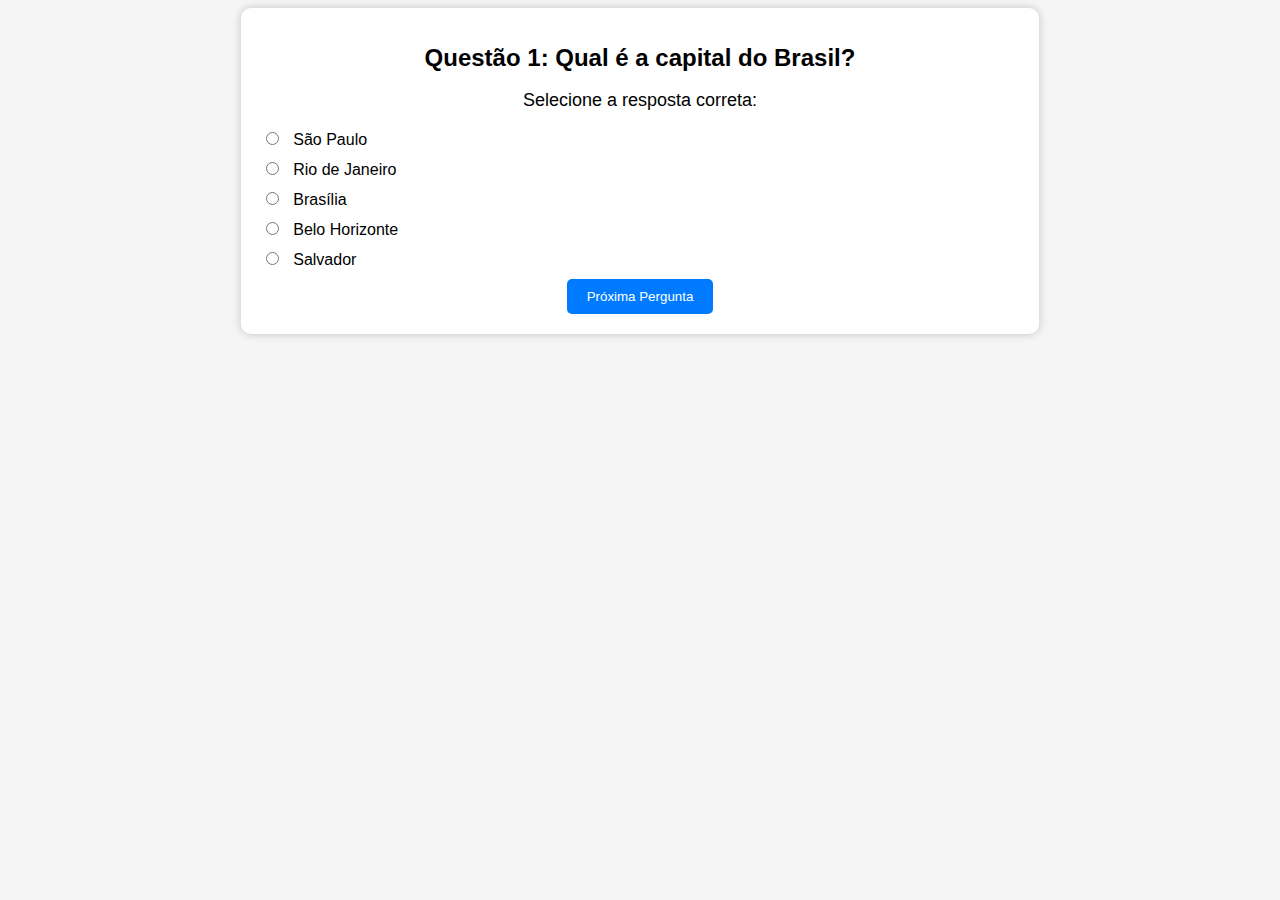
<file: Questionario/index.html>
<!DOCTYPE html>
<html lang="pt-br">
<head>
    <meta charset="UTF-8">
    <meta name="viewport" content="width=device-width, initial-scale=1.0">
    <title>Questionário</title>
    <link rel="stylesheet" href="estilo.css">
</head>
<body>
    <div class="container">
        <h1>Questão 1: Qual é a capital do Brasil?</h1>
        <p>Selecione a resposta correta:</p>

        <div class="options">
            <label>
                <input type="radio" name="resposta" value="A"> São Paulo
            </label>

            <label>
                <input type="radio" name="resposta" value="B"> Rio de Janeiro
            </label>

            <label>
                <input type="radio" name="resposta" value="C"> Brasília
            </label>

            <label>
                <input type="radio" name="resposta" value="D"> Belo Horizonte
            </label>

            <label>
                <input type="radio" name="resposta" value="E"> Salvador
            </label>
        </div>

        <button id="botao-proxima-pergunta">Próxima Pergunta</button> 
    </div>
    <script>localStorage.clear();</script>
    <script src="codigo.js"></script>

</body>
</html>
</file>
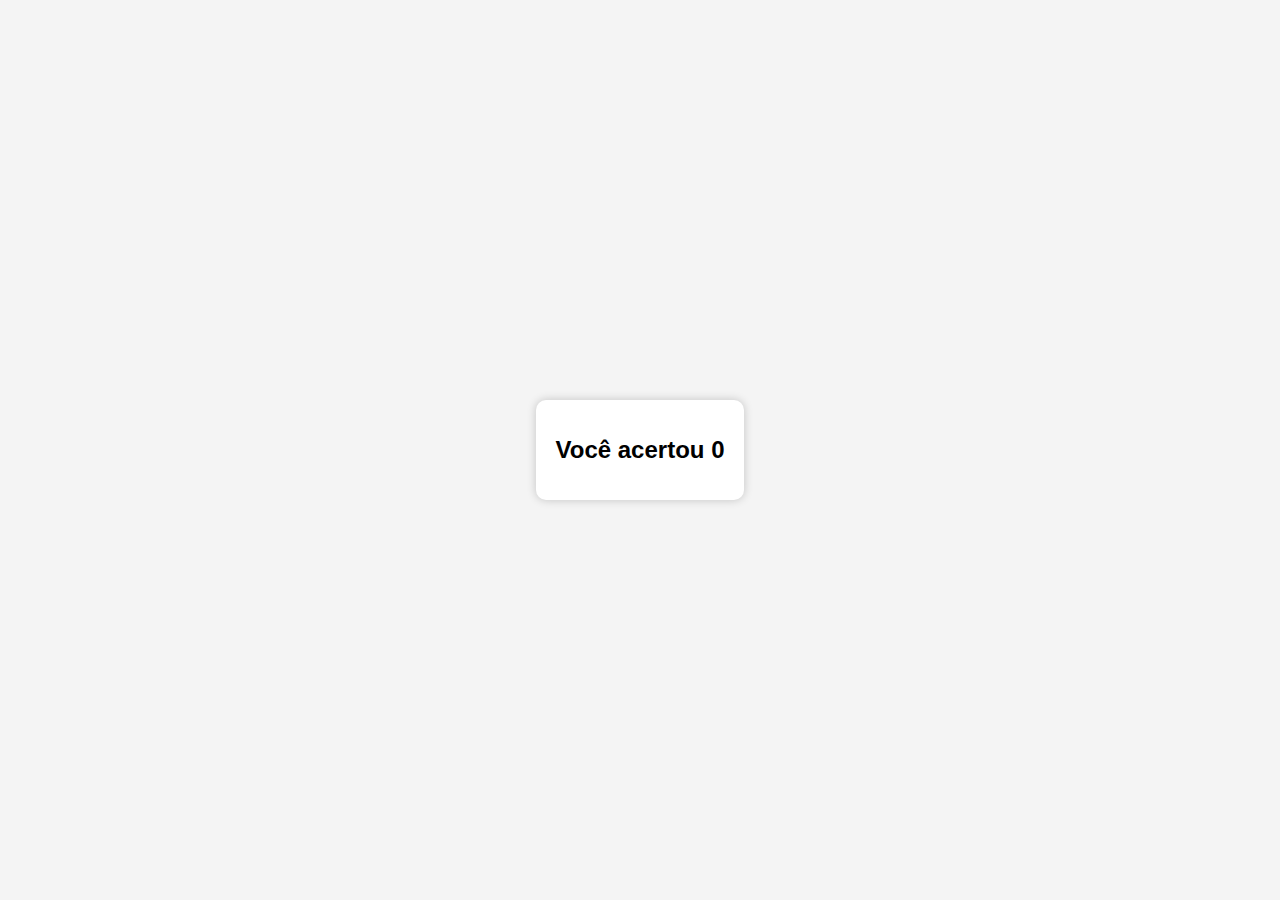
<file: Questionario/final.html>
<!DOCTYPE html>
<html lang="en">
<head>
    <meta charset="UTF-8">
    <meta name="viewport" content="width=device-width, initial-scale=1.0">
    <style>
        body {
            font-family: Arial, sans-serif;
            background-color: #f4f4f4;
            display: flex;
            justify-content: center;
            align-items: center;
            height: 100vh;
            margin: 0;
        }
        .container {
            padding: 20px;
            background-color: #fff;
            border-radius: 10px;
            box-shadow: 0 0 10px rgba(0, 0, 0, 0.2);
            text-align: center;
        }
        h1 {
            font-size: 24px;
        }
    </style>
</head>
<body>
    <div class="container">
        <h1 id="finalera">Você acertou x de 5</h1>
    </div>
    <script src="codigo.js"></script>
</body>
</html>
</file>
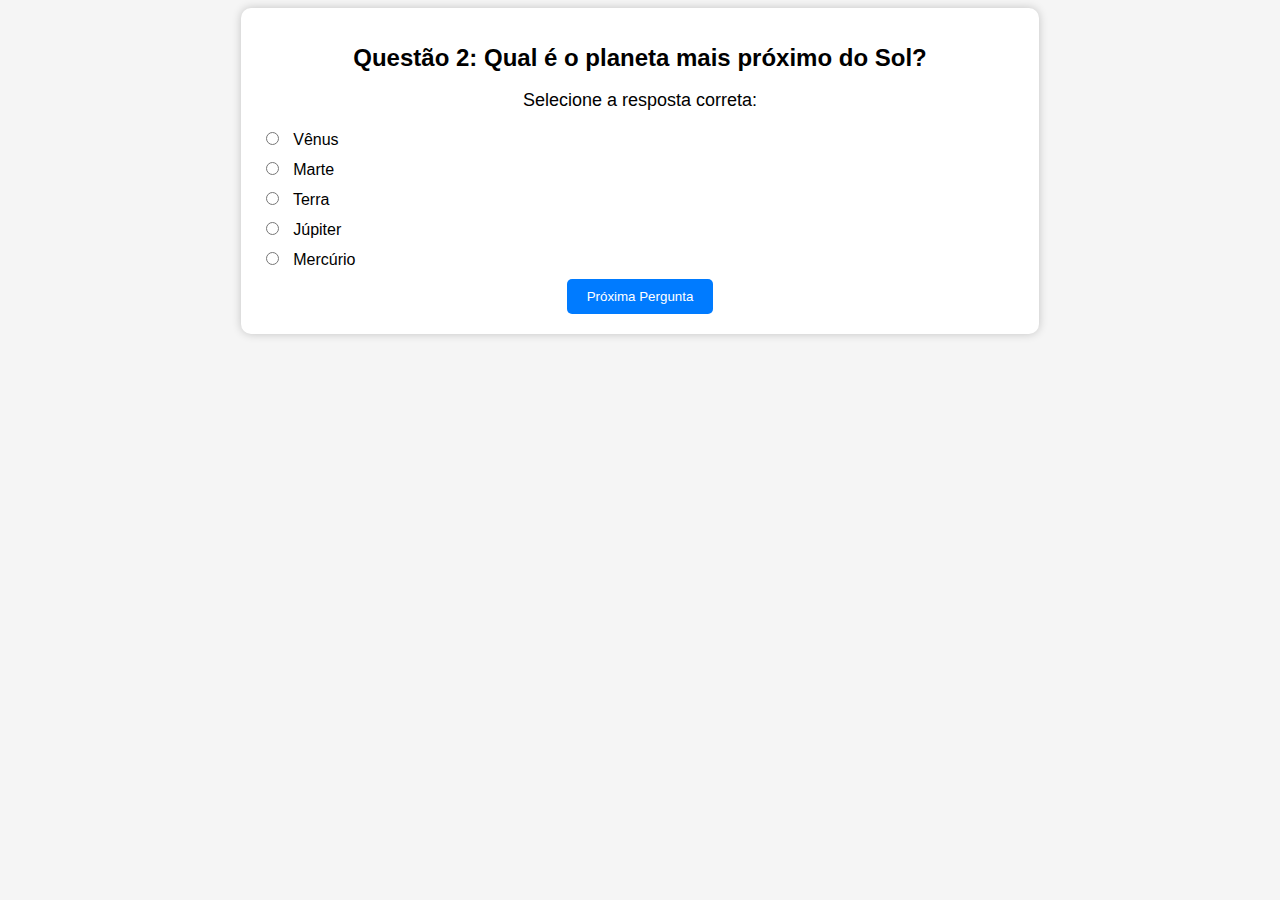
<file: Questionario/questao2.html>
<!DOCTYPE html>
<html lang="pt-br">
<head>
    <meta charset="UTF-8">
    <meta name="viewport" content="width=device-width, initial-scale=1.0">
    <title>Questionário</title>
    <link rel="stylesheet" href="estilo.css">
</head>
<body>
    <div class="container">
        <h1>Questão 2: Qual é o planeta mais próximo do Sol?</h1>
        <p>Selecione a resposta correta:</p>

        <div class="options">
            <label>
                <input type="radio" name="resposta" value="A"> Vênus
            </label>

            <label>
                <input type="radio" name="resposta" value="B"> Marte
            </label>

            <label>
                <input type="radio" name="resposta" value="C"> Terra
            </label>

            <label>
                <input type="radio" name="resposta" value="D"> Júpiter
            </label>

            <label>
                <input type="radio" name="resposta" value="E"> Mercúrio
            </label>
        </div>

        <button id="botao-proxima-pergunta">Próxima Pergunta</button> 
    </div>
    <script src="codigo.js"></script>
</body>
</html>
</file>
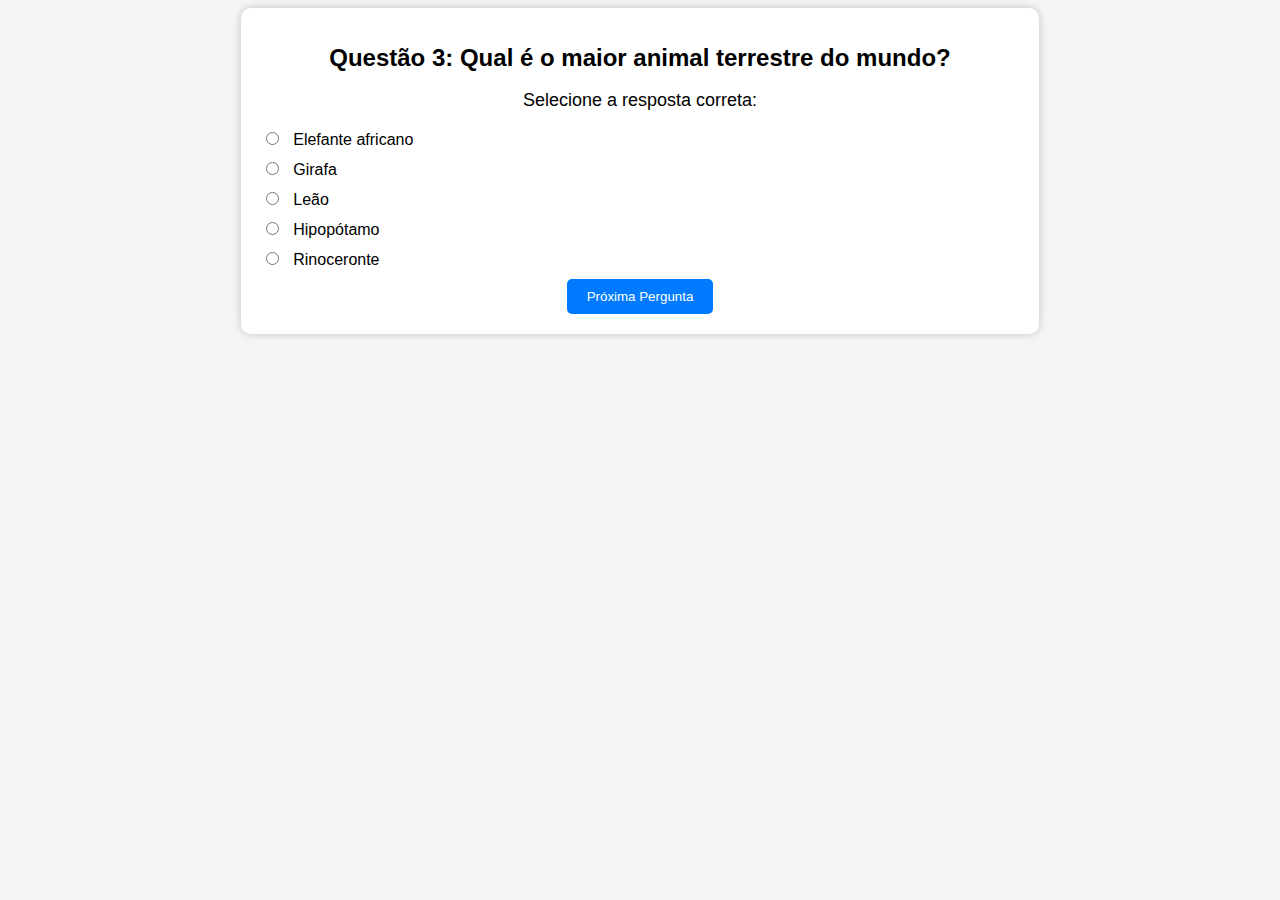
<file: Questionario/questao3.html>
<!DOCTYPE html>
<html lang="pt-br">
<head>
    <meta charset="UTF-8">
    <meta name="viewport" content="width=device-width, initial-scale=1.0">
    <title>Questionário</title>
    <link rel="stylesheet" href="estilo.css">
</head>
<body>
    <div class="container">
        <h1>Questão 3: Qual é o maior animal terrestre do mundo?</h1>
        <p>Selecione a resposta correta:</p>

        <div class="options">
            <label>
                <input type="radio" name="resposta" value="A"> Elefante africano
            </label>

            <label>
                <input type="radio" name="resposta" value="B"> Girafa
            </label>

            <label>
                <input type="radio" name="resposta" value="C"> Leão
            </label>

            <label>
                <input type="radio" name="resposta" value="D"> Hipopótamo
            </label>

            <label>
                <input type="radio" name="resposta" value="E"> Rinoceronte
            </label>
        </div>

        <button id="botao-proxima-pergunta">Próxima Pergunta</button> 
    </div>
    <script src="codigo.js"></script>
</body>
</html>
</file>
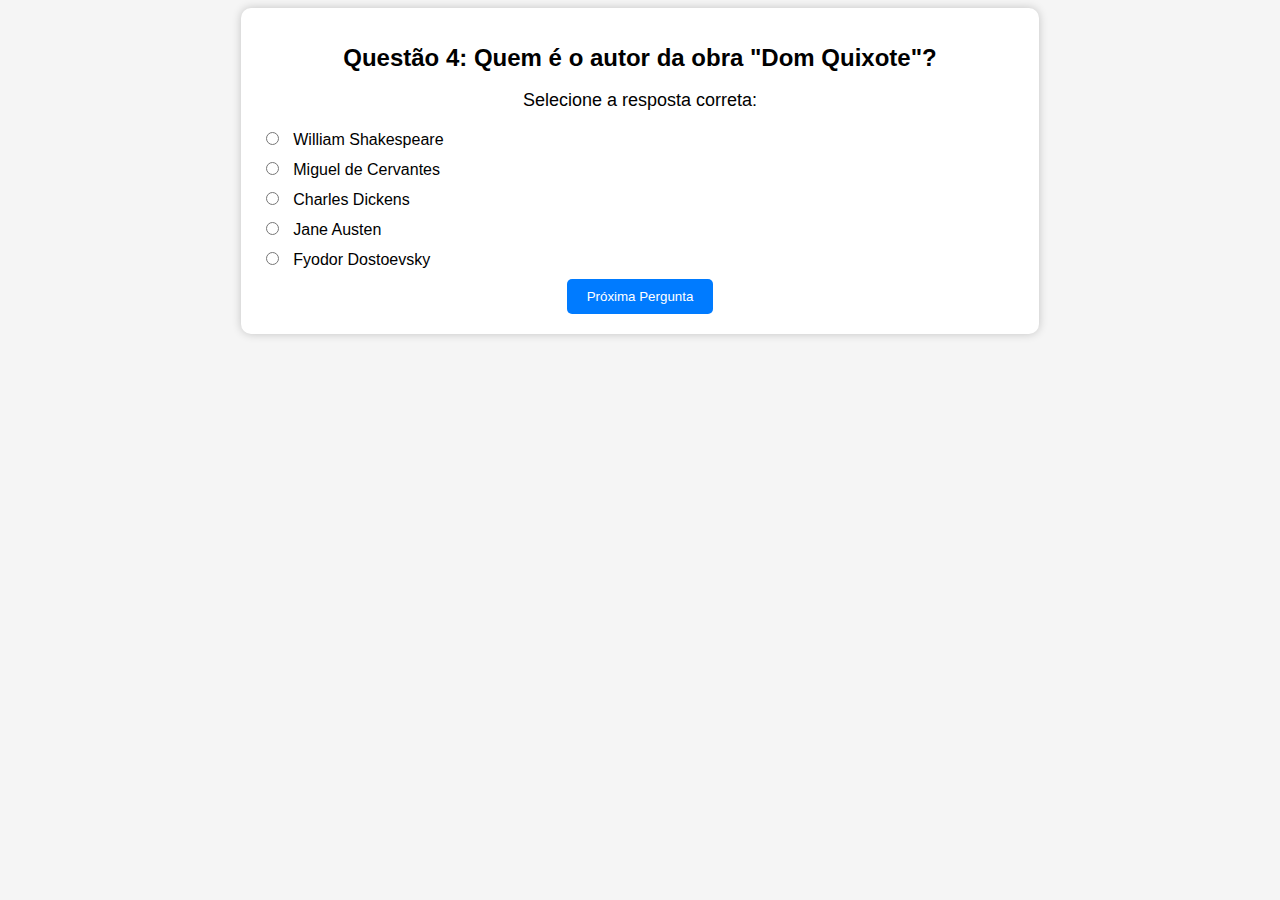
<file: Questionario/questao4.html>
<!DOCTYPE html>
<html lang="pt-br">
<head>
    <meta charset="UTF-8">
    <meta name="viewport" content="width=device-width, initial-scale=1.0">
    <title>Questionário</title>
    <link rel="stylesheet" href="estilo.css">
</head>
<body>
    <div class="container">
        <h1>Questão 4: Quem é o autor da obra "Dom Quixote"?</h1>
        <p>Selecione a resposta correta:</p>

        <div class="options">
            <label>
                <input type="radio" name="resposta" value="A"> William Shakespeare
            </label>

            <label>
                <input type="radio" name="resposta" value="B"> Miguel de Cervantes
            </label>

            <label>
                <input type="radio" name="resposta" value="C"> Charles Dickens
            </label>

            <label>
                <input type="radio" name="resposta" value="D"> Jane Austen
            </label>

            <label>
                <input type="radio" name="resposta" value="E"> Fyodor Dostoevsky
            </label>
        </div>

        <button id="botao-proxima-pergunta">Próxima Pergunta</button> 
    </div>
    <script src="codigo.js"></script>
</body>
</html>
</file>
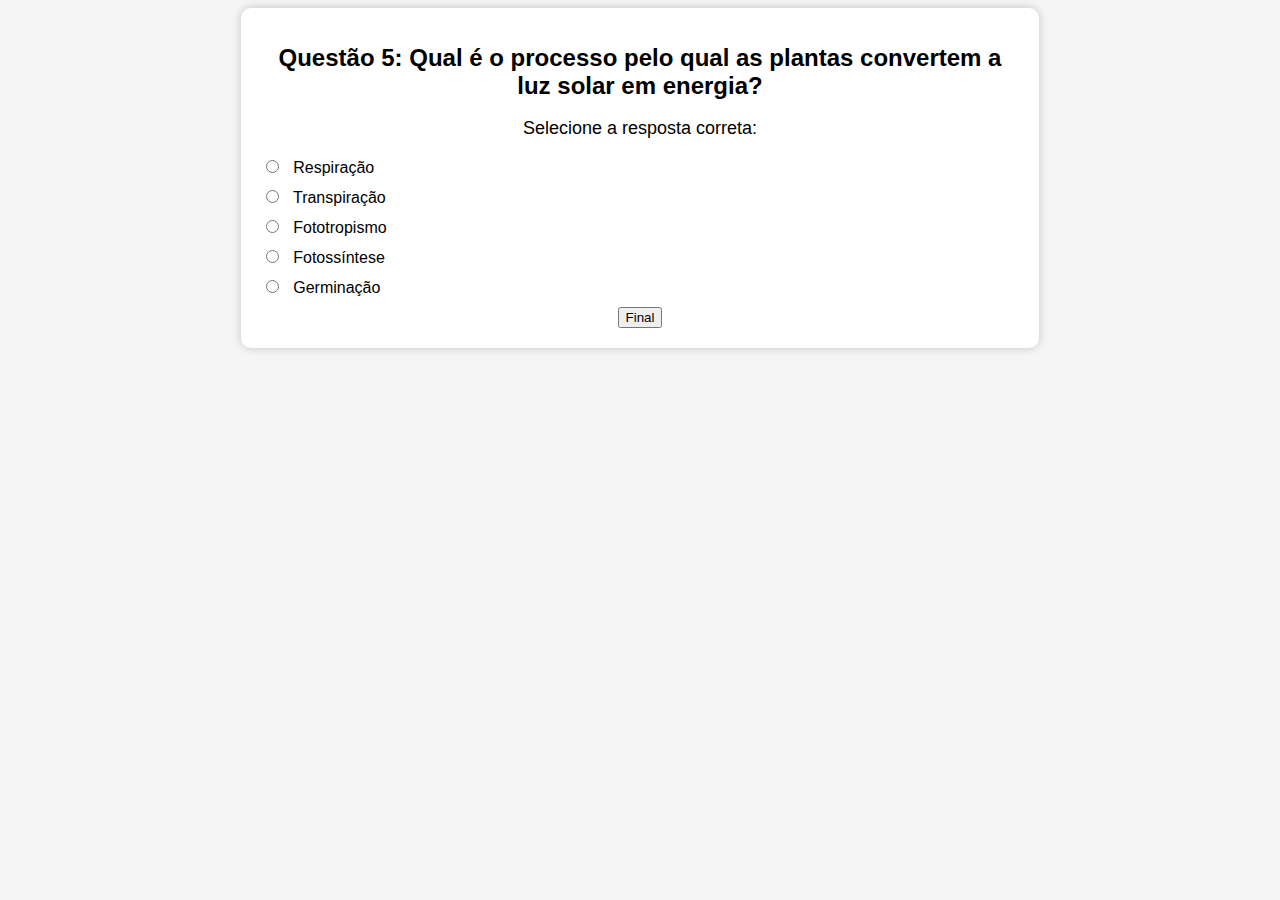
<file: Questionario/questao5.html>
<!DOCTYPE html>
<html lang="pt-br">
<head>
    <meta charset="UTF-8">
    <meta name="viewport" content="width=device-width, initial-scale=1.0">
    <title>Questionário</title>
    <link rel="stylesheet" href="estilo.css">
</head>
<body>
    <div class="container">
        <h1>Questão 5: Qual é o processo pelo qual as plantas convertem a luz solar em energia?</h1>
        <p>Selecione a resposta correta:</p>

        <div class="options">
            <label>
                <input type="radio" name="resposta" value="A"> Respiração
            </label>

            <label>
                <input type="radio" name="resposta" value="B"> Transpiração
            </label>

            <label>
                <input type="radio" name="resposta" value="C"> Fototropismo
            </label>

            <label>
                <input type="radio" name="resposta" value="D"> Fotossíntese
            </label>

            <label>
                <input type="radio" name="resposta" value="E"> Germinação
            </label>
        </div>

        <button id="botao-final">Final</button> 
    </div>
    <script src="codigo.js"></script>
</body>
</html>
</file>
<file: Questionario/estilo.css>
body {
    font-family: Arial, sans-serif;
    background-color: #f5f5f5;
    text-align: center;
}

.container {
    width: 60%;
    margin: 0 auto;
    background-color: #fff;
    padding: 20px;
    border-radius: 10px;
    box-shadow: 0 0 10px rgba(0, 0, 0, 0.2);
}

h1 {
    font-size: 24px;
}

p {
    font-size: 18px;
}

.options {
    text-align: left;
}

label {
    display: block;
    margin: 10px 0;
}

input[type="radio"] {
    margin-right: 10px;
}

#botao-proxima-pergunta{
    background-color: #007bff;
    color: #fff;
    padding: 10px 20px;
    border: none;
    border-radius: 5px;
    cursor: pointer;
}
</file>
